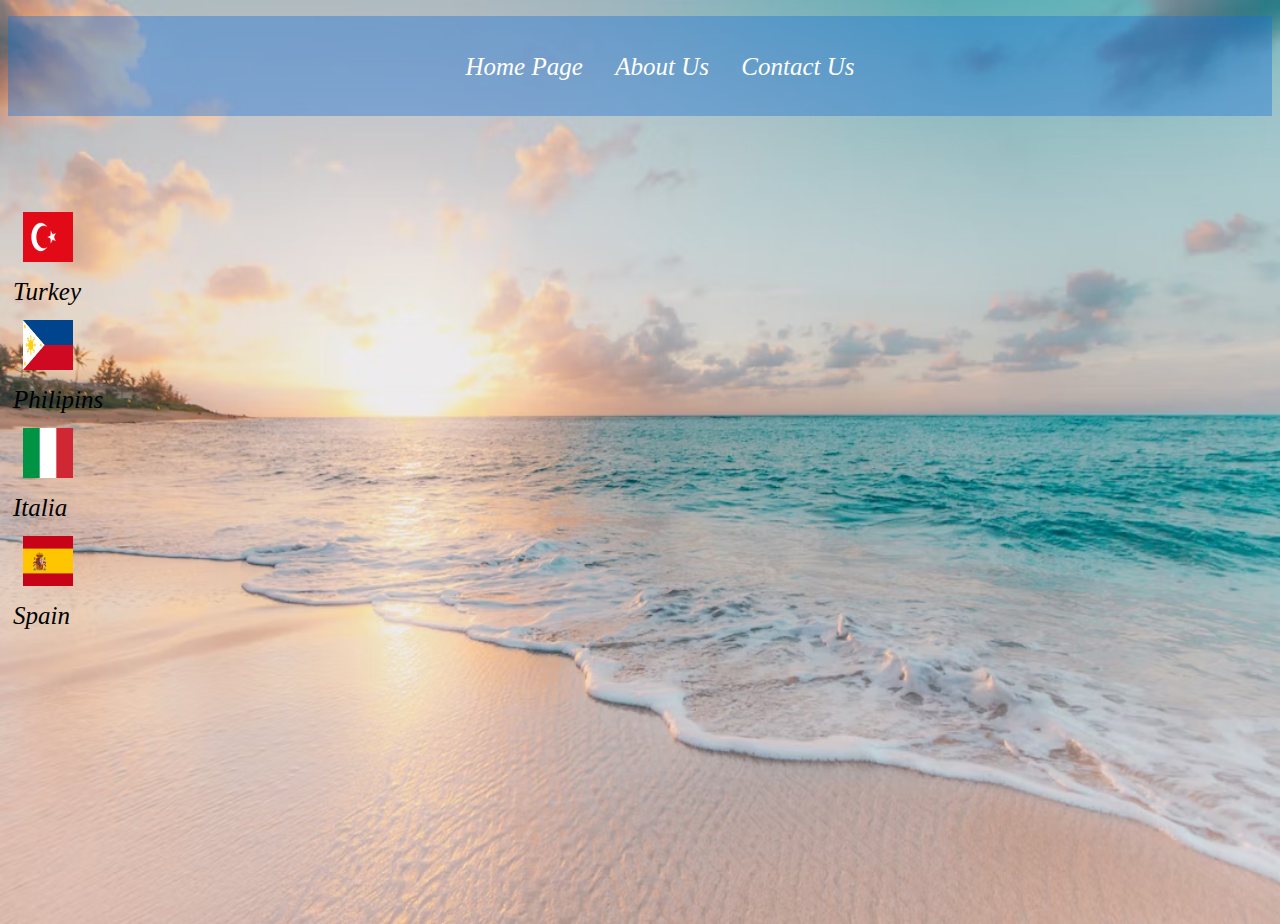
<file: index.html>
<!DOCTYPE html>
<html lang="en">
<head>
    <meta charset="UTF-8">
    <meta http-equiv="X-UA-Compatible" content="IE=edge">
    <meta name="viewport" content="width=device-width, initial-scale=1.0">
    <title>Document</title>
    <link rel="stylesheet" href="css/style.css">
<style>
body{
    background: url(images/bg1.avif);
    height: 100vh;
    background-size: 100% 100%;

}
.fw
{
    display:inline-table;   
    text-decoration: none;
    font-style: italic;
    font-size: 25px;
    color:black;
   
}
.fw:hover{
background-color: white;

}


</style>

</head>
<body>
   
    <div class="navbar"> 
        
        <ul>
           <li> <a href="index.html">Home Page</a></li>
            <li><a href="about.html" target="i1">About Us</a></li>
            <li><a href="contactus.html" target="i1">Contact Us</a></li>
            
        </ul>
        
    </div>
    <table border="0" width="100%" height="600px">
        <tr>
            <td width="100px"> 
              
                
                 <a href="turkey.html" target="i1" class="fw"><img src="images/turkishflag.webp"  >Turkey</a>
                 <a href="#"  class="fw"><img src="images/philipflag.png" > Philipins</a>
                 <a href="#"  class="fw"><img src="images/italianflag.png">Italia </a>
                 <a href="#"  class="fw"><img src="images/spainflag.png" > Spain</a>
                 
               
                 </div>
            
            
            </td>
            <td>  <iframe style="float:right" name="i1" frameborder="0" width="100%" height="100%"> </iframe></td>
        </tr>
    </table>
   
</body>
</html>
</file>
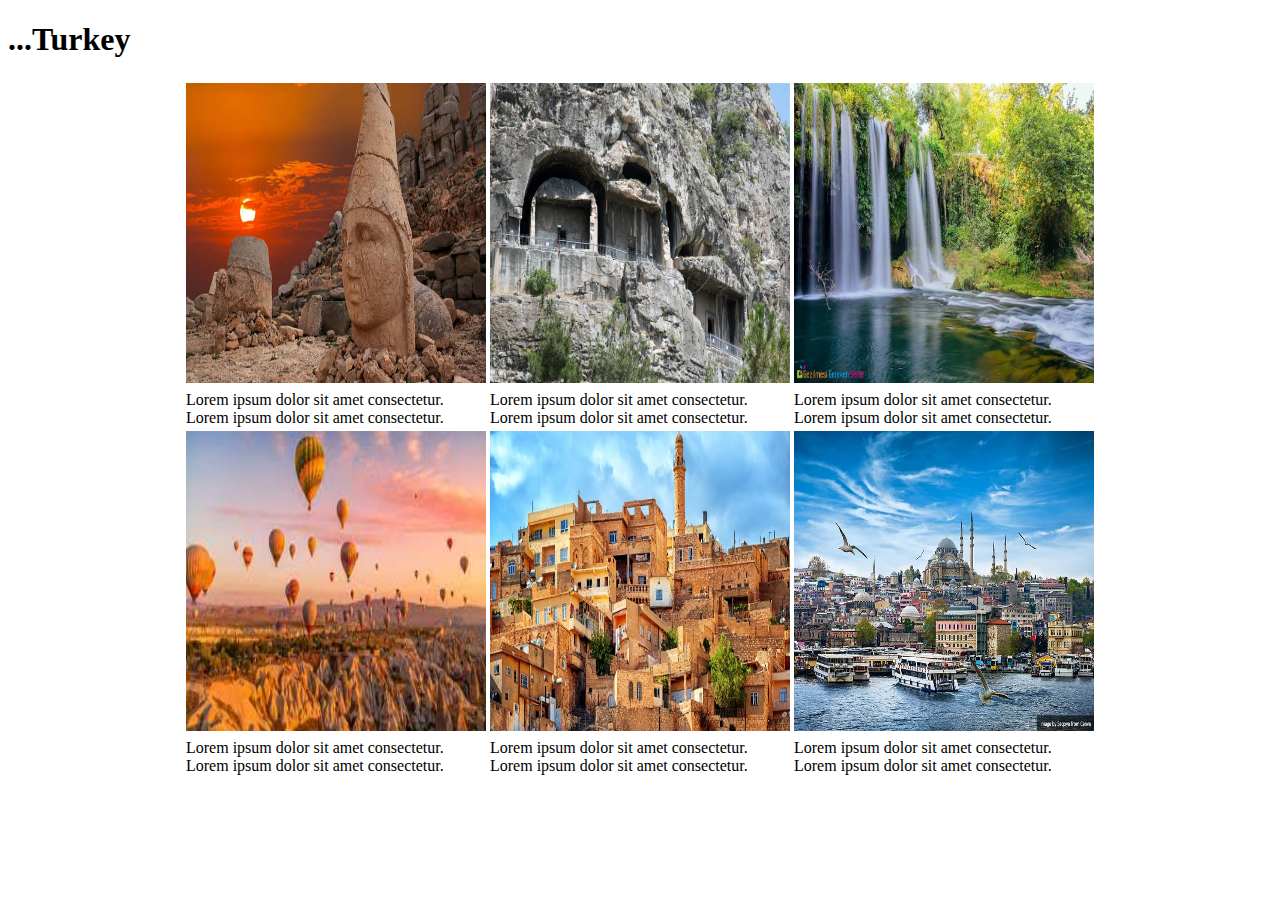
<file: turkey.html>
<!DOCTYPE html>
<html lang="en">
<head>
    <meta charset="UTF-8">
    <meta http-equiv="X-UA-Compatible" content="IE=edge">
    <meta name="viewport" content="width=device-width, initial-scale=1.0">
    <title>Document</title>
</head>
<body>
    <h1>...Turkey</h1>
    <table  align="center">

        <tr>
        
            <td><img src="images/tr1.jpg" width="300" height="300"></td> 
            <td><img src="images/tr2.png" width="300" height="300"></td> 
            <td><img src="images/tr3.jpg" width="300" height="300"></td>
        
        </tr>
        
        <tr>
        
            <td>Lorem ipsum dolor sit amet consectetur. <br> Lorem ipsum dolor sit amet consectetur.</td> 
            <td>Lorem ipsum dolor sit amet consectetur. <br>Lorem ipsum dolor sit amet consectetur.</td> 
            <td>Lorem ipsum dolor sit amet consectetur. <br>Lorem ipsum dolor sit amet consectetur.</td>
        
        </tr>
        <tr>
        
            <td><img src="images/tr4.jfif" width="300" height="300"></td> 
            <td><img src="images/tr5.jpg" width="300" height="300"></td> 
            <td><img src="images/tr6.jpg" width="300" height="300"></td>
        
        </tr>
        
        <tr>
        
            <td>Lorem ipsum dolor sit amet consectetur. <br> Lorem ipsum dolor sit amet consectetur.</td> 
            <td>Lorem ipsum dolor sit amet consectetur. <br>Lorem ipsum dolor sit amet consectetur.</td> 
            <td>Lorem ipsum dolor sit amet consectetur. <br>Lorem ipsum dolor sit amet consectetur.</td>
        
        </tr>
        
    </table>
</body>
</html>
</file>
<file: css/style.css>
.navbar{
    
    width: 100%;
    height: 100px;
    background-color:rgba(22, 112, 214, 0.4);
}
.navbar ul{
    text-align: center;
    padding-top: 30px;
}

.navbar ul li{
    list-style: none;
    display:inline-block;
    margin: 1.2px;
    line-height: 40px;
}
.navbar ul li a{
    color:white;
    text-decoration: none;
    font-size: 25px;
    padding: 6px 13px;
    font-style: italic;
}

.navbar ul li a:hover{
background-color: aquamarine;
border-radius: 50px;
}
img{
    width: 50px; height: 50px;
    margin: 10px;
}
</file>
